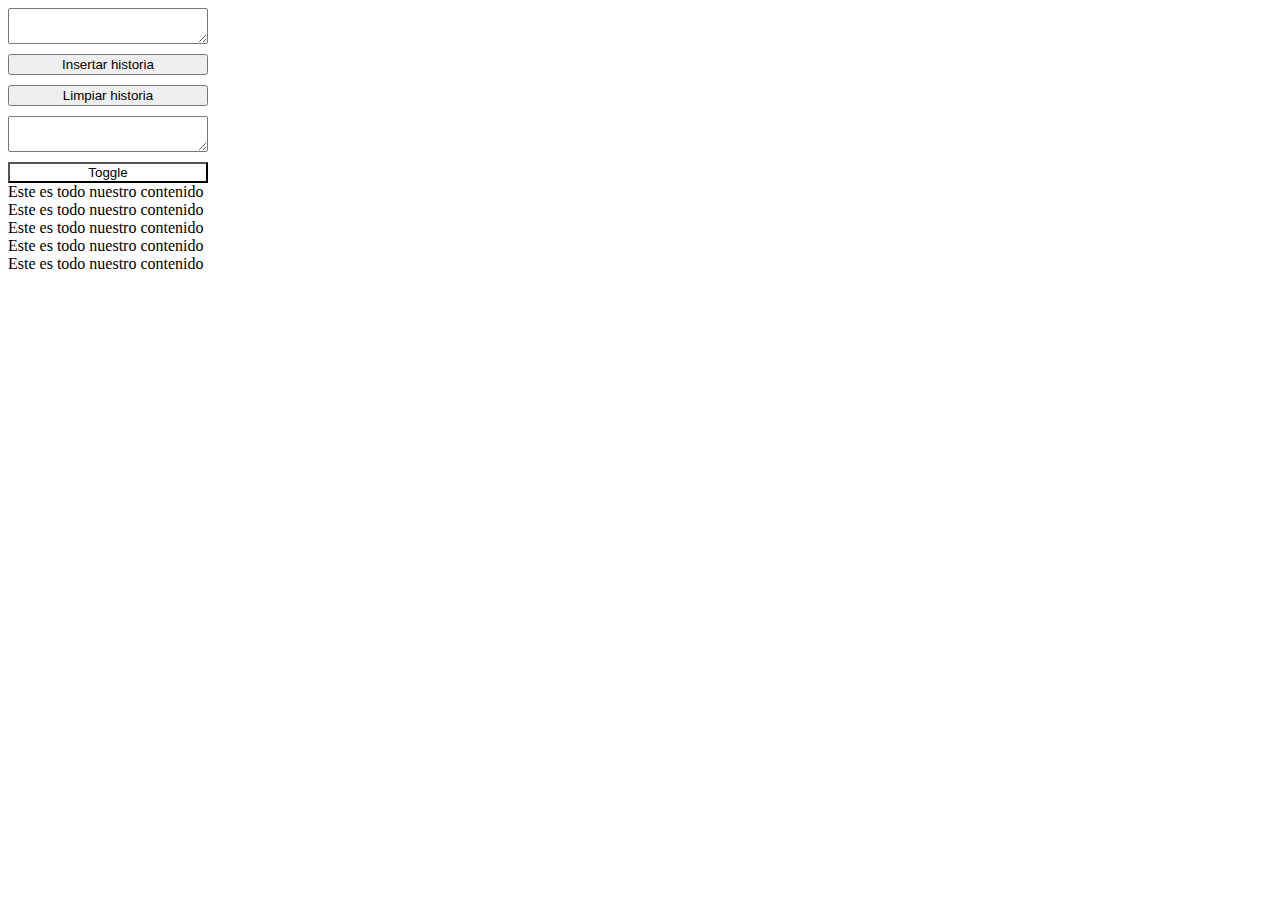
<file: index.html>
<!DOCTYPE html>
<html lang="en">
<head>
  <meta charset="UTF-8">
  <meta http-equiv="X-UA-Compatible" content="IE=edge">
  <meta name="viewport" content="width=device-width, initial-scale=1.0">
  <link rel="stylesheet" href="styles.css">
  <title>Document</title>
</head>
<body>
  <div class="wrapper">
    <textarea class="story"></textarea>
    <button id="set-text" type="button"> Insertar historia</button>
    <button id="clear-text" type="button"> Limpiar historia</button>
    <textarea class="result"></textarea>
  </div>
  
  
  
  
  <div class="wrapper">
    <button class="toggle">Toggle</button>
    <div class="content">Este es todo nuestro contenido Este es todo nuestro contenido Este es todo nuestro contenido Este es todo nuestro contenido Este es todo nuestro contenido</div>  
  </div>
  
</body>
<script src="main.js"></script>
</html>
</file>
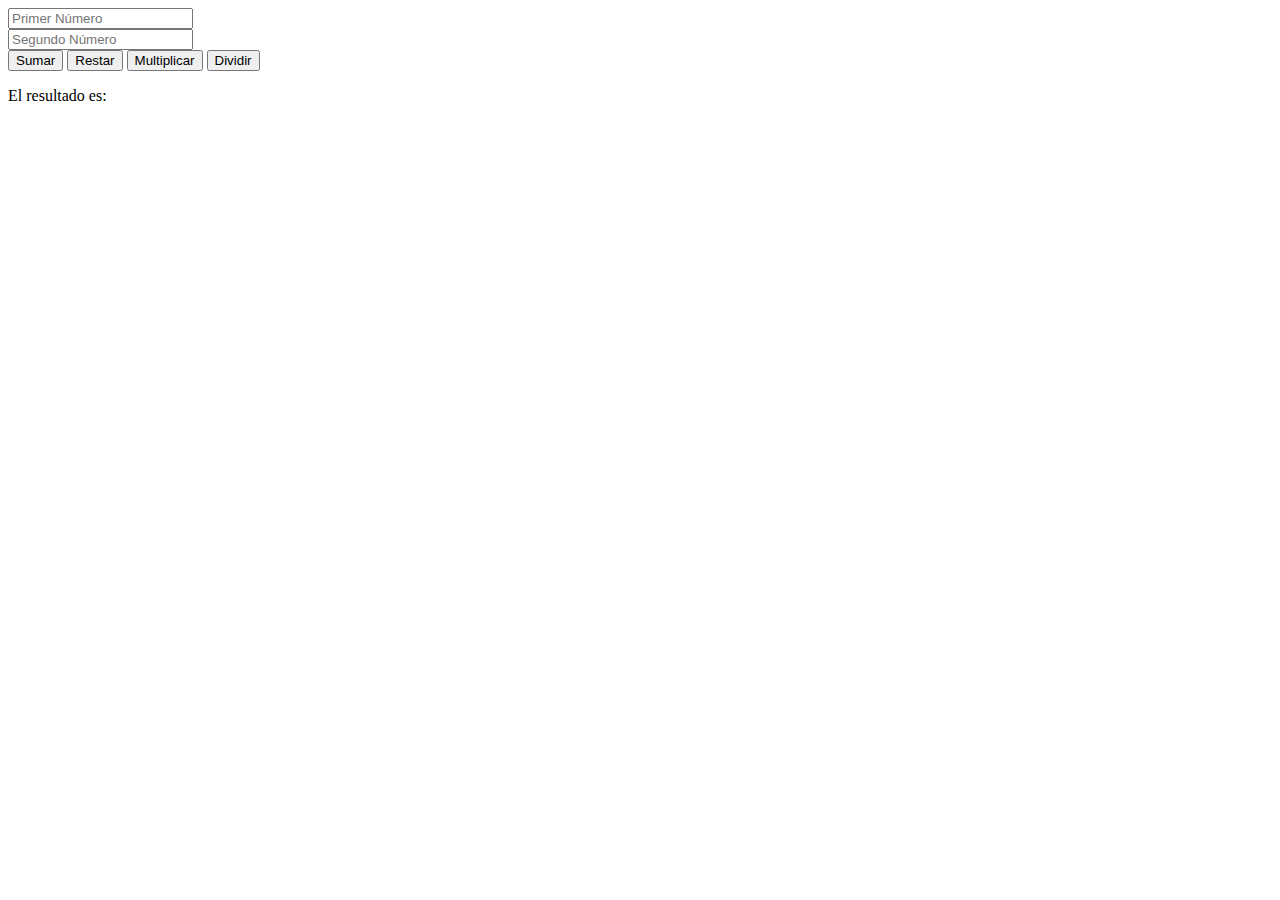
<file: Ejercicio-3/index.html>
<!DOCTYPE html>
<html lang="en">
  <head>
    <meta charset="UTF-8" />
    <meta http-equiv="X-UA-Compatible" content="IE=edge" />
    <meta name="viewport" content="width=device-width, initial-scale=1.0" />
    <title>Document</title>
  </head>
  <body>
    <form>
      <input type="text" id="primerNumero" placeholder="Primer Número" />
      <br />
      <input type="" id="segundoNumero" placeholder="Segundo Número" />
      <br />
      <input type="button" onclick="sumar()" value="Sumar" />
      <input type="button" onclick="restar()" value="Restar" />
      <input type="button" onclick="multiplicar()" value="Multiplicar" />
      <input type="button" onclick="dividir()" value="Dividir" />
    </form>
    <p>El resultado es:</p>
    <p id="resultado"></p>
    <p></p>
  </body>

  <script src="calculadora.js"></script>
</html>
</file>
<file: styles.css>
button {
  margin-top: 10px;
}

#clear-text {
  margin-bottom: 10px;
}

.hover {
  background-color: red;
  color: white;
}

.wrapper {
  display: flex;
  flex-direction: column;
  width: 200px;
}

.toggle {
  background-color: white;
  width: 100%;
}

.content {
  width: 100%;
}

.hidden {
  display: none;
  animation: fadeOut 1s;
}

.visible {
  display: block;
  animation: fadeIn 1s;
}

@keyframes fadeIn {
  0% {
    opacity: 0;
  }
  100% {
    opacity: 1;
  }
}
</file>
